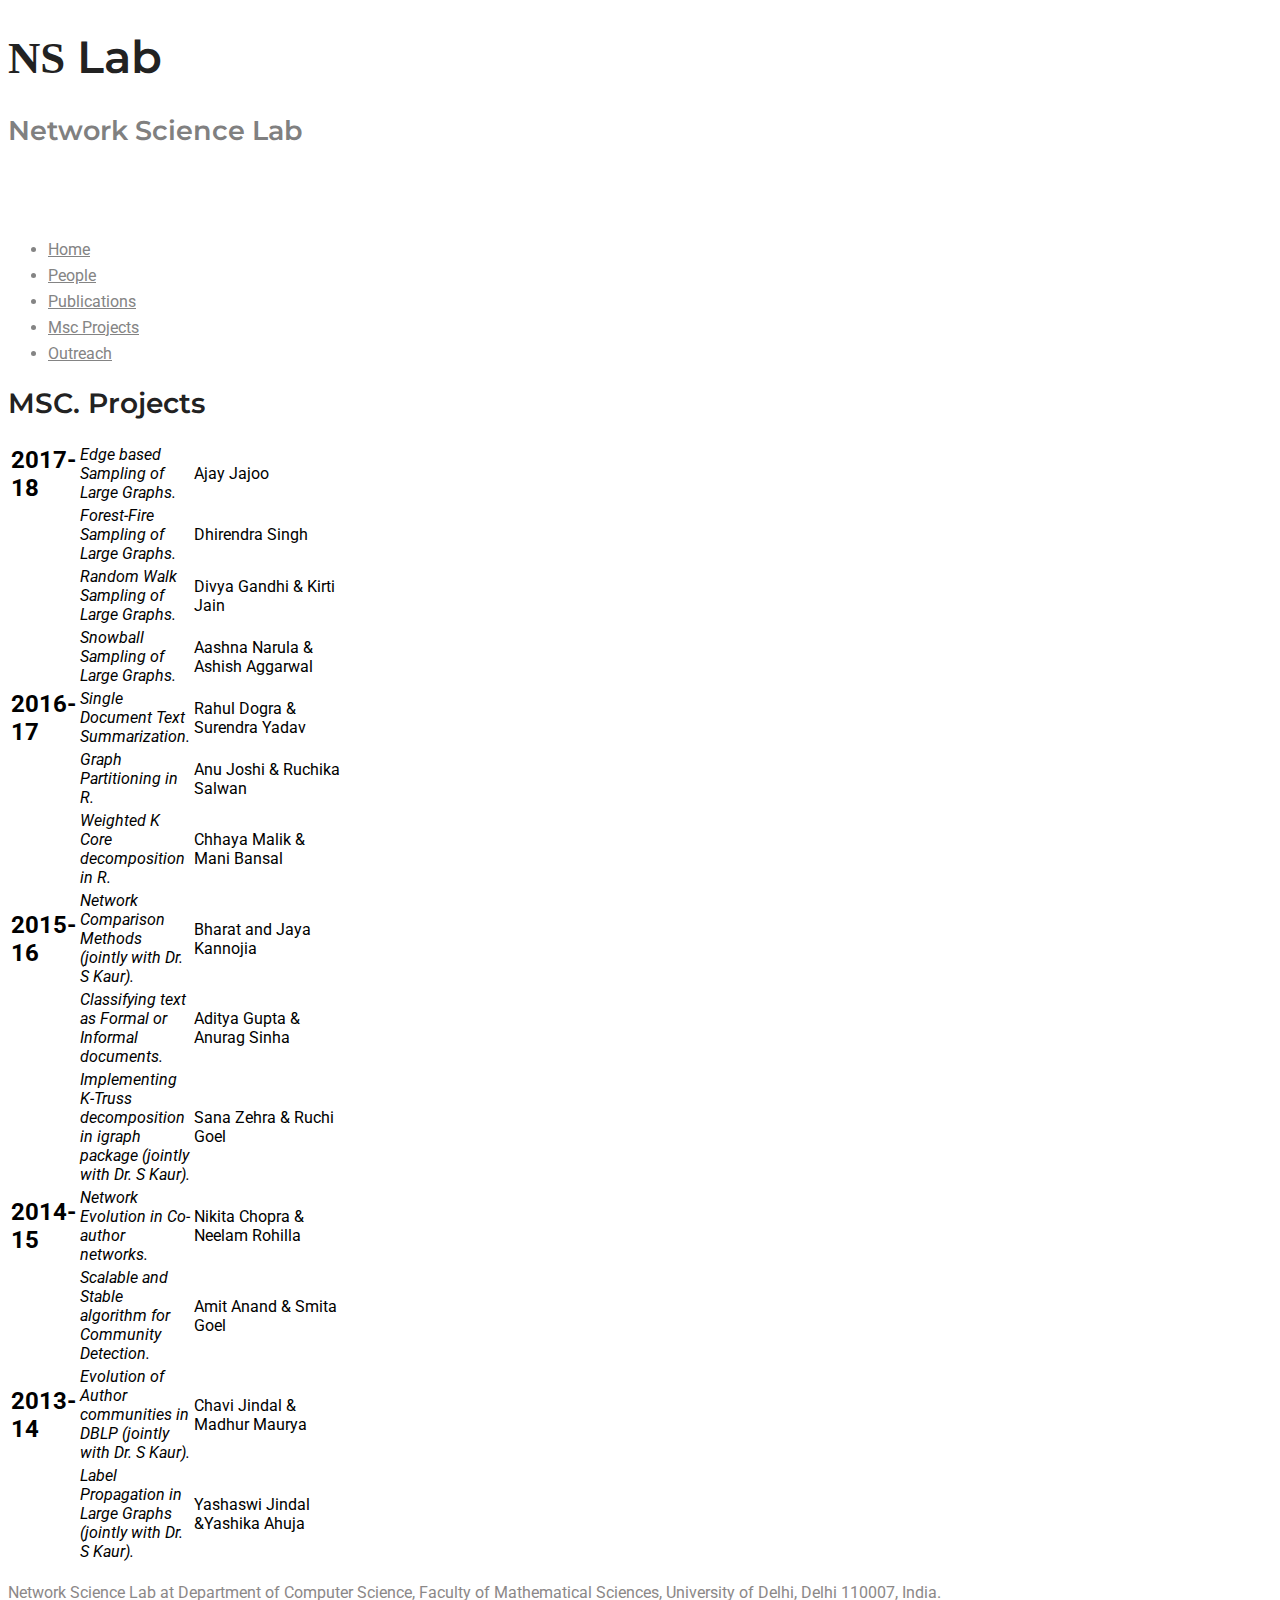
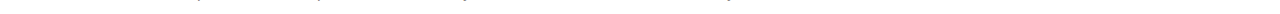
<file: mscprojects.html>
<!DOCTYPE html>
<html>
  <head>
    <meta charset="utf-8">
    <meta name="viewport" content="width=device-width">
    <meta name="description" content="Network Science Lab">
	  <meta name="keywords" content="Network Science Lab">
  	<meta name="author" content="Kirti Jain">
    <title>NSLab</title>
    <link rel="stylesheet" href="./css/style.css">
  </head>
  <body>
    <header>
      <div class="container">
        <div id="branding">
          <h1><span class="highlight" style="font-family: Cambria, Cochin, Georgia, Times, 'Times New Roman', serif;">NS</span> Lab</h1>
          <h4 style="margin-top: 0.5px; color: gray">Network Science Lab</h4>
        </div><br><br>
        <nav>
          <ul>
            <li><a href="index.html">Home</a></li>
            <li><a href="people.html">People</a></li>
            <li><a href="publications.html">Publications</a></li>
            <li class="current"><a href="mscprojects.html">Msc Projects</a></li>
            <li><a href="outreach.html">Outreach</a></li>
          </ul>
        </nav>
      </div>
    </header>


    <section id="main">
      <div class="container">
          <h1 style="font-size: 28px">MSC. Projects</h1>
          <div style="overflow-x:auto;">
            <table >
              <tr style="border-bottom: none">
                <td width="50"></td>
                <td width="100"></td>
                <td width="150"></td>
              </tr>
              <tr>
                <td><font size="5"><b>2017-18</b></font></td>
                <td><i>Edge based Sampling of Large Graphs.</i></td>
                <td>Ajay Jajoo</td>  
                
              </tr>
              <tr>
                <td></td>
                <td><i>Forest-Fire Sampling of Large Graphs.</i></td>
                <td>Dhirendra Singh</td>  
                
              </tr>
              <tr>
                <td></td>
                <td><i>Random Walk Sampling of Large Graphs.</i></td>
                <td>Divya Gandhi & Kirti Jain</td>  
                
              </tr>
              <tr>
                <td></td>
                <td><i>Snowball Sampling of Large Graphs.</i></td>
                <td>Aashna Narula & Ashish Aggarwal</td>  
                
              </tr>
              <tr>
                <td><font size="5"><b>2016-17</b></font></td>
                <td><i>Single Document Text Summarization.</i></td>
                <td>Rahul Dogra & Surendra Yadav</td>  
                
              </tr>
              <tr>
                <td></td>
                <td><i>Graph Partitioning in R.</i></td>
                <td>Anu Joshi & Ruchika Salwan</td>  
                
              </tr>
              <tr>
                <td></td>
                <td><i>Weighted K Core decomposition in R.</i></td>
                <td>Chhaya Malik & Mani Bansal</td>  
                
              </tr>
              <tr>
                <td><font size="5"><b>2015-16</b></font></td>
                <td><i>Network Comparison Methods (jointly with Dr. S Kaur).</i></td>
                <td>Bharat and Jaya Kannojia</td>  
                
              </tr>
              <tr>
                <td></td>
                <td><i>Classifying text as Formal or Informal documents.</i></td>
                <td>Aditya Gupta & Anurag Sinha</td>  
                
              </tr>
              <tr>
                <td></td>
                <td><i>Implementing K-Truss decomposition in igraph package (jointly with Dr. S Kaur).</i></td>
                <td>Sana Zehra & Ruchi Goel</td>  
                
              </tr>
              <tr>
                <td><font size="5"><b>2014-15</b></font></td>
                <td><i>Network Evolution in Co-author networks.</i></td>
                <td>Nikita Chopra & Neelam Rohilla</td>  
                
              </tr>
              <tr>
                <td></td>
                <td><i>Scalable and Stable algorithm for Community Detection.</i></td>
                <td>Amit Anand & Smita Goel</td>  
                
              </tr>
              <tr>
                <td><font size="5"><b>2013-14</b></font></td>
                <td><i>Evolution of Author communities in DBLP (jointly with Dr. S Kaur).</i></td>
                <td>Chavi Jindal & Madhur Maurya</td>  
                
              </tr>
              <tr style="border-bottom: none">
                <td></td>
                <td><i>Label Propagation in Large Graphs (jointly with Dr. S Kaur).</i></td>
                <td>Yashaswi Jindal &Yashika Ahuja</td>  
                
              </tr>
              
              
              </table>
            </div>
            
      </div>
    </section>

    <footer>
      <p style="color: rgb(140, 136, 136); ">Network Science Lab at Department of Computer Science, Faculty of Mathematical Sciences, University of Delhi, Delhi 110007, India.</p>
    </footer>
  </body>
</html>
</file>
<file: css/style.css>
/*=== MEDIA QUERY ===*/
@import url("https://fonts.googleapis.com/css?family=Montserrat:300,400,500,600,700|Roboto:300,400,500,700");
html {
  font-size: 16px;
}

body {
  font-family: "Roboto", sans-serif;
  -webkit-font-smoothing: antialiased;
}

h1, h2, h3, h4, h5, h6 {
  font-family: "Montserrat", sans-serif;
  color: #222222;
  font-weight: 600;
}

h1 {
  font-size: 2.8rem;
}

h2 {
  font-size: 2.5rem;
}

h3 {
  font-size: 2.25rem;
}

h4 {
  font-size: 1.6875rem;
}

h5 {
  font-size: 1.375rem;
}

h6 {
  font-size: 1.25rem;
}

p, a, li, blockquote, label {
  font-size: 1rem;
  line-height: 26px;
  color: #848484;
  margin-bottom: 0;
}

.form-control::-webkit-input-placeholder {
  color: #b3b3b3;
  font-size: 0.9375rem;
}

ul.social-links {
  margin-bottom: 0;
}

ul.social-links li:first-child a {
  padding-left: 0;
}

ul.social-links li a {
  padding: 0 15px;
  display: block;
}

ul.social-links li a i {
  font-size: 20px;
  color: #222222;
}

.shadow, .speakers.white .speaker-item:hover, .schedule.two .schedule-contents, .sponsors .block .image-block:hover, ul.pagination li a:hover, ul.pagination li a:focus, ul.pagination .active a, .news-hr .news-post-hr:hover, .testimonial .testimonial-item .comment:hover {
  box-shadow: 0px 0px 30px 0px rgba(11, 29, 66, 0.15);
}

.border-bottom {
  border-bottom: 1px solid #e5e5e5;
}

.overlay:before {
  content: '';
  background: url(../images/background/objects.png) no-repeat;
  position: absolute;
  top: 0;
  left: 0;
  right: 0;
  bottom: 0;
}

.overlay:after {
  content: '';
  background: -webkit-linear-gradient(-45deg, #1e5799 0%, #1d1546 0%, #1a0b25 100%, #207cca 100%);
  opacity: .25;
  position: absolute;
  top: 0;
  left: 0;
  right: 0;
  bottom: 0;
}

.overlay-lighter:before {
  content: '';
  background: -webkit-linear-gradient(-45deg, #1e5799 0%, #1d1546 0%, #1a0b25 100%, #207cca 100%);
  opacity: .20;
  position: absolute;
  top: 0;
  left: 0;
  right: 0;
  bottom: 0;
}

.text-overlay:after {
  content: 'CONFERENCE';
  font-family: "Montserrat", sans-serif;
  font-weight: 600;
  font-size: 215px;
  width: 100%;
  height: 300px;
  background-position: center center;
  position: absolute;
  top: 40%;
  left: 50%;
  opacity: .05;
  -webkit-transform: translateX(-50%);
          transform: translateX(-50%);
}

.overlay-primary:before {
  content: '';
  background: rgba(255, 102, 0, 0.93);
  position: absolute;
  top: 0;
  left: 0;
  right: 0;
  bottom: 0;
}

.overlay-dark:before {
  content: '';
  background: -webkit-linear-gradient(-45deg, #1e5799 0%, #1d1546 0%, #1a0b25 100%, #207cca 100%);
  opacity: .75;
  position: absolute;
  top: 0;
  left: 0;
  right: 0;
  bottom: 0;
}

.overlay-white:before {
  content: '';
  background: linear-gradient(0deg, rgba(245, 245, 248, 0.8) 0%, #f7f7f7 100%);
  position: absolute;
  top: 0;
  left: 0;
  right: 0;
  bottom: 0;
}

.overlay-white-slant:before {
  content: '';
  width: 100%;
  margin-left: -45%;
  background: white;
  position: absolute;
  top: 0;
  left: 0;
  right: 0;
  bottom: 0;
  -webkit-transform: skewX(-20deg);
          transform: skewX(-20deg);
}

span.alternate {
  color: #ff6600;
  font-style: italic;
  font-weight: 400;
}

a {
  transition: 0.2s ease;
}

a:focus, a:hover {
  color: #ff6600;
  text-decoration: none;
}

button:hover {
  cursor: pointer;
}

.bg-gray {
  background: #fafafa;
}

.bg-blue {
  background: #ff6600;
}

.bg-banner-one {
  background: url(../images/background/homepage-one-banner.jpg) no-repeat;
  background-size: cover;
  background-position: center center;
}

.bg-banner-two {
  background: url(../images/background/banner-bg-two.jpg) no-repeat;
  background-size: cover;
  background-position: right center;
}

.bg-about {
  background: url(../images/background/pattern-background.jpg) no-repeat;
  background-size: cover;
}

.bg-speaker {
  background: url(../images/background/spaeker-background.jpg) fixed no-repeat;
  background-size: cover;
  background-position: center center;
}

.bg-timer {
  background: url(../images/background/timer-bg.jpg) no-repeat;
  background-size: cover;
  background-position: center center;
}

.bg-schedule {
  background: url(../images/background/schedule-bg.png) no-repeat;
  background-size: cover;
}

.bg-service {
  background: url(../images/background/feature-background.jpg) no-repeat;
  background-size: cover;
}

.bg-registration {
  background: url(../images/background/registration-background.jpg) no-repeat;
  background-size: cover;
}

.bg-registration-two {
  background: url(../images/background/bg-registration-two.jpg) no-repeat;
  background-size: cover;
}

.bg-ticket {
  background: url(../images/background/cta-ticket-bg.jpg) fixed no-repeat;
  background-size: cover;
  background-position: center center;
}

.bg-sponsors {
  background: url(../images/background/sponsors-bg.jpg) fixed no-repeat;
  background-size: cover;
  background-position: center center;
}

.bg-subscribe {
  background: url(../images/background/newsletter-bg.jpg) fixed no-repeat;
  background-size: cover;
  background-position: center center;
}

.bg-title {
  background: url(../images/background/page-title-bg.jpg) no-repeat;
  background-size: cover;
  background-position: center center;
}

.section {
  padding: 90px 0;
}

.border-less {
  border-bottom: 1px solid #e5e5e5;
}

.section-title {
  margin-top: 25px;
  text-align: center;
  margin-bottom: 40px;
}

.section-title h3 {
  margin-bottom: 20px;
}

.section-title.white h3, .section-title.white p {
  color: #fff;
}

.mt-20 {
  margin-top: 20px;
}

.mt-30 {
  margin-top: 30px;
}

.mb-20 {
  margin-bottom: 20px;
}

.page-title {
  text-align: center;
}

.video {
  position: relative;
}

.video:before {
  border-radius: 3px;
}

.video img {
  width: 100%;
  border-radius: 8px;
}

.video .video-button {
  position: absolute;
  left: 0;
  top: 0;
  display: -webkit-box;
  display: -ms-flexbox;
  display: flex;
  -webkit-box-pack: center;
  -ms-flex-pack: center;
  justify-content: center;
  -webkit-box-align: center;
  -ms-flex-align: center;
  align-items: center;
  width: 100%;
  height: 100%;
}

.video .video-box a {
  width: 100%;
  height: 100%;
  display: -webkit-box;
  display: -ms-flexbox;
  display: flex;
  -webkit-box-pack: center;
  -ms-flex-pack: center;
  justify-content: center;
  -webkit-box-align: center;
  -ms-flex-align: center;
  align-items: center;
}

.video .video-box a i {
  height: 125px;
  width: 125px;
  font-size: 40px;
  background: #ff6600;
  border-radius: 100%;
  color: #fff;
  line-height: 125px;
  text-align: center;
}

.video .video-box a iframe {
  width: 100%;
  height: 100%;
}

.form-control.main {
  background: transparent;
  border: 1px solid #b3b3b3;
  border-radius: 0;
  font-size: 0.9375rem;
  padding: 15px 20px;
  margin-bottom: 20px;
  color: #b3b3b3;
}

.form-control.main:focus {
  border: 1px solid #ff6600;
}

.form-control.white {
  background: #fff;
  color: #222222;
}

select.form-control:not([size]):not([multiple]) {
  height: 100%;
}

.left {
  overflow: hidden;
}

.left img {
  margin-left: -40px;
}

@media (max-width: 767px) {
  .left img {
    margin-left: 0;
    margin-bottom: 30px;
  }
}

.right {
  overflow: hidden;
}

.right img {
  margin-left: 40px;
}

@media (max-width: 767px) {
  .right img {
    margin-left: 0;
  }
}

.hide-overflow {
  overflow: hidden;
}

.mfp-with-zoom .mfp-container,
.mfp-with-zoom.mfp-bg {
  opacity: 0;
  -webkit-backface-visibility: hidden;
  /* ideally, transition speed should match zoom duration */
  transition: all 0.3s ease-out;
}

.mfp-with-zoom.mfp-ready .mfp-container {
  opacity: 1;
}

.mfp-with-zoom.mfp-ready.mfp-bg {
  opacity: 0.8;
}

.mfp-with-zoom.mfp-removing .mfp-container,
.mfp-with-zoom.mfp-removing.mfp-bg {
  opacity: 0;
}

.border-top {
  border-top: 1px solid;
}

.btn {
  text-transform: uppercase;
  font-family: "Montserrat", sans-serif;
  transition: all .3s ease;
}

.btn-main {
  padding: 25px 45px;
  border-radius: 3px;
  background: #ff6600;
  color: #fff;
  outline: none;
}

.btn-main:hover {
  color: #fff;
}

.btn-main:focus {
  color: #fff;
  box-shadow: none;
}

.btn-main-md {
  padding: 15px 40px;
  border-radius: 0;
  background: #ff6600;
  color: #fff;
  outline: none;
  font-size: 0.9375rem;
}

.btn-main-md:hover {
  color: #fff;
  background: #e65c00;
}

.btn-main-md:focus {
  color: #fff;
  box-shadow: none;
}

.btn-transparent-md {
  padding: 15px 40px;
  background: transparent;
  outline: none;
  font-size: 0.9375rem;
  color: #222222;
  border: 1px solid #e5e5e5;
  border-radius: 0;
}

.btn-transparent-md:hover {
  background: #ff6600;
  border-color: #ff6600;
  color: #fff;
}

.btn-main-sm {
  padding: 15px 35px;
  border-radius: 3px;
  background: #ff6600;
  color: #fff;
  outline: none;
  font-size: 14px;
}

.btn-main-sm:hover {
  color: #fff;
}

.btn-main-sm:focus {
  color: #fff;
  box-shadow: none;
}

.btn-white-md {
  background: #fff;
  color: #222222;
  padding: 15px 40px;
  border-radius: 0;
}

.btn-white-md:hover {
  background: #ff6600;
  color: #fff;
}

.btn-rounded-icon {
  border-radius: 100px;
  color: #fff;
  border: 1px solid #fff;
  padding: 13px 50px;
}

.main-nav {
  background: rgb(255, 255, 255);
}

.main-nav .navbar-brand {
  padding: 35px 40px 35px 50px;
  border-right: 1px solid #e5e5e5;
}

@media (max-width: 1024px) {
  .main-nav .navbar-brand {
    padding: 20px 30px;
  }
}

@media (max-width: 767px) {
  .main-nav .navbar-brand {
    border-right: none;
  }
}

.main-nav .navbar-nav .nav-item {
  position: relative;
  font-family: "Roboto", sans-serif;
}

.main-nav .navbar-nav .nav-item .nav-link {
  position: relative;
  text-align: center;
  color: #222222;
  padding-left: 8px;
  padding-right: 20px;
  font-size: 1.06rem;
  font-family: "Montserrat", sans-serif;
}

@media (max-width: 1024px) {
  .main-nav .navbar-nav .nav-item .nav-link {
    font-size: 0.875rem;
  }
}

.main-nav .navbar-nav .nav-item .nav-link span {
  color: #222222;
  margin-left: 20px;
}

@media (max-width: 1024px) {
  .main-nav .navbar-nav .nav-item .nav-link span {
    margin-left: 10px;
  }
}

.main-nav .navbar-nav .nav-item.active .nav-link {
  color: #ff6600;
}

.main-nav .dropdown-slide {
  position: static;
}

.main-nav .dropdown-slide .open > a, .main-nav .dropdown-slide .open > a:focus, .main-nav .dropdown-slide .open > a:hover {
  background: transparent;
}

.main-nav .dropdown-slide.full-width .dropdown-menu {
  left: 0 !important;
  right: 0 !important;
}

.main-nav .dropdown-slide:hover .dropdown-menu {
  border-top: 3px solid #ff6600;
  display: none;
  opacity: 1;
  display: block;
  -webkit-transform: translate(0px, 0px);
          transform: translate(0px, 0px);
  opacity: 1;
  visibility: visible;
  color: #777;
  -webkit-transform: translateY(0px);
          transform: translateY(0px);
}

@media (max-width: 767px) {
  .main-nav .dropdown-slide:hover .dropdown-menu {
    -webkit-transform: none;
            transform: none;
    left: auto;
    position: relative;
    text-align: center;
  }
}

.main-nav .dropdown-slide .dropdown-menu {
  min-width: 220px;
  margin-top: 0;
  border-radius: 0;
  opacity: 1;
  visibility: visible;
  position: absolute;
  padding: 5px 15px;
  border: 1px solid #ebebeb;
  box-shadow: 0 2px 4px rgba(0, 0, 0, 0.05);
  transition: .3s all;
  position: absolute;
  display: block;
  visibility: hidden;
  opacity: 0;
  -webkit-transform: translateY(30px);
          transform: translateY(30px);
  transition: visibility 0.2s, opacity 0.2s, -webkit-transform 500ms cubic-bezier(0.43, 0.26, 0.11, 0.99);
  transition: visibility 0.2s, opacity 0.2s, transform 500ms cubic-bezier(0.43, 0.26, 0.11, 0.99);
  transition: visibility 0.2s, opacity 0.2s, transform 500ms cubic-bezier(0.43, 0.26, 0.11, 0.99), -webkit-transform 500ms cubic-bezier(0.43, 0.26, 0.11, 0.99);
}

.main-nav .dropdown-slide .dropdown-menu .dropdown-item {
  font-size: 15px;
  padding: 10px 0;
  transition: .3s ease;
}

.main-nav .dropdown-slide .dropdown-menu .dropdown-item:not(:last-child) {
  border-bottom: 1px solid #e5e5e5;
}

.main-nav .dropdown-slide .dropdown-menu .dropdown-item:hover {
  background: #fff;
  color: #ff6600;
}

@media (max-width: 480px) {
  .main-nav .dropdown-slide .dropdown-menu {
    -webkit-transform: none;
            transform: none;
  }
}

.main-nav .ticket {
  background: #ff6600;
  display: block;
  padding: 34px 32px;
}

@media (max-width: 1024px) {
  .main-nav .ticket {
    padding: 23px 14px;
  }
}

.main-nav .ticket img {
  margin-right: 25px;
}

@media (max-width: 1024px) {
  .main-nav .ticket img {
    display: none;
  }
}

.main-nav .ticket span {
  color: #fff;
  font-size: 1.125rem;
  text-transform: uppercase;
  font-family: "Montserrat", sans-serif;
  border-left: 1px solid #ffa366;
  padding-left: 24px;
}

@media (max-width: 1024px) {
  .main-nav .ticket span {
    padding-left: 0;
    font-size: 1rem;
    border-left: none;
  }
}

.navbar-toggler:focus, .navbar-toggler:hover {
  outline: none;
}

.page-title {
  position: relative;
  padding: 165px 0 65px;
}

.page-title h3, .page-title li, .page-title a {
  color: #fff;
}

.page-title .title h3 {
  font-weight: 500;
  text-transform: uppercase;
}

.page-title .breadcrumb {
  background: transparent;
}

.page-title .breadcrumb .breadcrumb-item {
  float: none;
  display: inline-block;
  text-transform: uppercase;
}

.page-title .breadcrumb .breadcrumb-item.active {
  color: #fff;
}

.page-title .breadcrumb .breadcrumb-item + .breadcrumb-item::before {
  content: "\f105";
  font-family: FontAwesome;
  color: #fff;
}

.footer-main {
  background: #272735;
  padding: 30px 0;
}

@media (max-width: 767px) {
  .footer-main {
    padding: 40px 0;
  }
}

.footer-main .block img {
  margin-bottom: 30px;
}

.footer-main .block ul.social-links-footer {
  margin-bottom: 0;
}

.footer-main .block ul.social-links-footer .list-inline-item:not(:last-child) {
  margin-right: 20px;
}

.footer-main .block ul.social-links-footer li a {
  display: block;
  height: 40px;
  width: 50px;
  text-align: center;
  background: #fff;
}

.footer-main .block ul.social-links-footer li a i {
  line-height: 50px;
}

.footer-main .block ul.social-links-footer li a:hover {
  background: #ff6600;
}

.footer-main .block ul.social-links-footer li a:hover i {
  color: #fff;
}

.subfooter {
  background: #2a2a37;
  padding: 10px 0;
}

.subfooter .copyright-text p {
  font-family: "Montserrat", sans-serif;
}

.subfooter .copyright-text p a {
  color: #ff6600;
}

@media (max-width: 480px) {
  .subfooter .copyright-text {
    text-align: center;
  }
}

.subfooter .to-top {
  display: block;
  height: 30px;
  width: 45px;
  text-align: center;
  background: #ff6600;
  float: right;
}

.subfooter .to-top i {
  font-size: 1rem;
  color: #fff;
  line-height: 40px;
}

@media (max-width: 480px) {
  .subfooter .to-top {
    float: none;
    margin: auto;
    margin-top: 10px;
  }
}

.cta-ticket {
  position: relative;
}

.cta-ticket .content-block {
  padding: 100px 0;
}

.cta-ticket .content-block h2 {
  color: #fff;
  text-transform: uppercase;
  font-weight: 400;
  margin-bottom: 15px;
}

.cta-ticket .content-block p {
  color: #e6e6e6;
  margin-bottom: 45px;
}

.cta-ticket .image-block {
  position: absolute;
  right: 5%;
  bottom: 0;
}

@media (max-width: 767px) {
  .cta-ticket .image-block {
    display: none;
  }
}

.cta-subscribe {
  position: relative;
}

.cta-subscribe .content {
  padding: 70px 0;
}

.cta-subscribe .content h3, .cta-subscribe .content p {
  color: #fff;
}

.cta-subscribe .content h3 {
  font-weight: 500;
}

.cta-subscribe .content p {
  font-size: 0.9375rem;
}

.cta-subscribe .subscribe-button button {
  cursor: pointer;
}

@media (max-width: 767px) {
  .cta-subscribe .subscribe-button {
    margin-bottom: 30px;
  }
}

.banner {
  padding: 250px 0 150px;
  position: relative;
}

@media (max-width: 1024px) {
  .banner {
    padding: 100px 0;
  }
}

.banner .block {
  position: relative;
  z-index: 10;
}

.banner .block .timer .syotimer-cell {
  margin-right: 25px;
  margin-bottom: 33px;
  display: inline-block;
}

@media (max-width: 480px) {
  .banner .block .timer .syotimer-cell {
    margin-right: 10px;
    margin-bottom: 20px;
  }
}

.banner .block .timer .syotimer-cell .syotimer-cell__value {
  min-width: 80px;
  font-family: "Montserrat", sans-serif;
  font-size: 35px;
  line-height: 77px;
  text-align: center;
  position: relative;
  font-weight: bold;
  color: #fff;
  border: 2px solid #7c7491;
  margin-bottom: 8px;
  border-radius: 100%;
  box-shadow: 3.5px 6.062px 0px 0px rgba(0, 0, 0, 0.1);
}

@media (max-width: 480px) {
  .banner .block .timer .syotimer-cell .syotimer-cell__value {
    font-size: 30px;
  }
}

.banner .block .timer .syotimer-cell .syotimer-cell__unit {
  text-align: center;
  font-size: 1rem;
  text-transform: lowercase;
  font-weight: normal;
  color: #fff;
  font-family: "Montserrat", sans-serif;
}

.banner .block h1 {
  text-transform: uppercase;
  font-size: 5.5rem;
  color: #ff6600;
  font-weight: 500;
  margin-bottom: 5px;
  text-shadow: 3.5px 6.062px 0px rgba(0, 0, 0, 0.1);
}

@media (max-width: 767px) {
  .banner .block h1 {
    font-size: 4rem;
  }
}

.banner .block h2 {
  text-transform: uppercase;
  font-size: 4.625rem;
  color: #fff;
  font-weight: 400;
  text-shadow: 3.5px 6.062px 0px rgba(0, 0, 0, 0.1);
  font-style: italic;
}

@media (max-width: 767px) {
  .banner .block h2 {
    font-size: 3.2rem;
  }
}

.banner .block h6 {
  color: #fff;
  font-weight: 400;
  margin-bottom: 50px;
}

.banner-two {
  padding: 250px 0 150px;
  position: relative;
  overflow: hidden;
}

.banner-two .block h1 {
  color: #ff6600;
  font-size: 88px;
}

.banner-two .block h2 {
  font-weight: 400;
  text-transform: uppercase;
  font-size: 74px;
  margin-bottom: 10px;
}

.banner-two .block h3 {
  font-size: 74px;
}

.banner-two .block h6 {
  margin-top: 48px;
  font-weight: 400;
  margin-bottom: 60px;
}

.about .image-block {
  padding: 30px;
}

.about .image-block img {
  border-radius: 100%;
  box-shadow: 0px 0px 59px 0px rgba(11, 29, 66, 0.15);
}

@media (max-width: 767px) {
  .about .image-block {
    margin-bottom: 30px;
    text-align: center;
  }
}

.about .image-block.two {
  padding: 0;
  margin-top: 30px;
}

.about .image-block.two img {
  border-radius: 0;
  -webkit-transform: translate(30px, -30px);
          transform: translate(30px, -30px);
}

.about .content-block {
  margin-left: 15px;
}

@media (max-width: 767px) {
  .about .content-block {
    text-align: center;
  }
}

.about .content-block h2 {
  margin-bottom: 35px;
}

.about .content-block h2:after {
  content: "";
  width: 60px;
  height: 3px;
  background: #ff6600;
  display: block;
  margin-top: 10px;
}

@media (max-width: 767px) {
  .about .content-block h2:after {
    margin: auto;
  }
}

.about .content-block .description-one {
  margin-bottom: 20px;
}

.about .content-block .description-one p {
  color: #222222;
  font-size: 1.0625rem;
}

.about .content-block .description-two {
  margin-bottom: 30px;
}

.about .content-block .description-two p {
  font-size: 0.9375em;
}

.about .content-block .list-inline-item:not(:last-child) {
  margin-right: 20px;
}

@media (max-width: 991px) {
  .about .content-block .list-inline-item:not(:last-child) {
    margin-bottom: 10px;
  }
}

.speakers {
  position: relative;
}

.speakers.white .speaker-item {
  background: #fff;
  border: 1px solid #e5e5e5;
}

.speakers .speaker-item {
  background: #eae9ec;
  padding: 7px;
  margin-bottom: 30px;
}

.speakers .speaker-item .image {
  margin-bottom: 16px;
  position: relative;
  overflow: hidden;
}

@media (max-width: 480px) {
  .speakers .speaker-item .image img {
    width: 100% !important;
  }
}

.speakers .speaker-item .image .primary-overlay {
  position: absolute;
  top: 100%;
  left: 0;
  width: 100%;
  height: 100%;
  background: #ff6600;
  opacity: .85;
  transition: .3s ease;
}

.speakers .speaker-item .image .socials {
  position: absolute;
  top: 100%;
  display: -webkit-box;
  display: -ms-flexbox;
  display: flex;
  -webkit-box-pack: center;
      -ms-flex-pack: center;
          justify-content: center;
  -webkit-box-align: center;
      -ms-flex-align: center;
          align-items: center;
  width: 100%;
  height: 100%;
  transition: .4s ease;
}

.speakers .speaker-item .image .socials ul {
  width: 50%;
}

@media (max-width: 1024px) {
  .speakers .speaker-item .image .socials ul {
    width: 61%;
  }
}

@media (max-width: 480px) {
  .speakers .speaker-item .image .socials ul {
    width: 31%;
  }
}

.speakers .speaker-item .image .socials ul li.list-inline-item:not(:last-child) {
  margin-right: 7px;
  margin-bottom: 10px;
}

.speakers .speaker-item .image .socials ul li a {
  display: block;
  height: 50px;
  width: 50px;
  text-align: center;
  border: 1px solid #fff;
}

.speakers .speaker-item .image .socials ul li a i {
  font-size: .9375rem;
  color: #fff;
  line-height: 50px;
}

.speakers .speaker-item .image .socials ul li a:hover {
  background: #fff;
}

.speakers .speaker-item .image .socials ul li a:hover i {
  color: #222222;
}

.speakers .speaker-item .image:hover .primary-overlay {
  top: 0;
}

.speakers .speaker-item .image:hover .socials {
  top: 0;
}

.speakers .speaker-item .content h5 a {
  font-size: 22px;
  color: #222222;
  font-weight: 400;
  margin-bottom: 0;
}

.speakers .speaker-item .content h5 a:hover {
  color: #ff6600;
}

.speakers .speaker-item .content p {
  font-size: 0.875rem;
  margin-bottom: 5px;
}

.schedule .schedule-tab {
  display: -webkit-box;
  display: -ms-flexbox;
  display: flex;
  -webkit-box-pack: center;
      -ms-flex-pack: center;
          justify-content: center;
  margin-top: 14px;
}

.schedule .schedule-tab ul li.nav-item {
  margin-right: 10px;
}

@media (max-width: 767px) {
  .schedule .schedule-tab ul li.nav-item {
    width: 100%;
    margin-bottom: 10px;
  }
}

.schedule .schedule-tab ul li.nav-item a {
  font-family: "Montserrat", sans-serif;
  text-transform: uppercase;
  font-size: 1.5rem;
  color: #ff6600;
  font-weight: 500;
  display: block;
  border-radius: 0;
  border: 1px solid #e5e5e5;
  padding: 20px 30px;
}

.schedule .schedule-tab ul li.nav-item a span {
  margin-top: 2px;
  font-family: "Roboto", sans-serif;
  display: block;
  font-size: 1rem;
  color: #848484;
  font-weight: 400;
}

.schedule .schedule-tab ul li.nav-item a.active {
  background: #ff6600;
  color: #fff;
  position: relative;
}

.schedule .schedule-tab ul li.nav-item a.active span {
  color: #fff;
}

.schedule .schedule-tab ul li.nav-item a.active:after {
  content: '';
  position: absolute;
  left: 0;
  bottom: -20px;
  width: 0;
  height: 0;
  border-style: solid;
  border-width: 0 20px 20px 0;
  border-color: transparent #ff6600 transparent transparent;
}

@media (max-width: 767px) {
  .schedule .schedule-tab ul li.nav-item a.active:after {
    content: none;
  }
}

.schedule .schedule-contents {
  margin-top: 30px;
  margin-bottom: 30px;
  padding: 30px;
}

.schedule .schedule-contents .schedule-item ul {
  margin-bottom: 0;
}

.schedule .schedule-contents .schedule-item ul li {
  list-style: none;
}

.schedule .schedule-contents .schedule-item ul li div {
  display: inline-block;
}

.schedule .schedule-contents .schedule-item ul li .time {
  width: 15%;
}

@media (max-width: 767px) {
  .schedule .schedule-contents .schedule-item ul li .time {
    width: 17%;
  }
}

@media (max-width: 480px) {
  .schedule .schedule-contents .schedule-item ul li .time {
    width: 18%;
  }
}

.schedule .schedule-contents .schedule-item ul li .speaker {
  width: 37%;
  font-style: oblique;
}

@media (max-width: 991px) {
  .schedule .schedule-contents .schedule-item ul li .speaker {
    width: 35%;
  }
}

@media (max-width: 767px) {
  .schedule .schedule-contents .schedule-item ul li .speaker {
    width: 37%;
  }
}

@media (max-width: 480px) {
  .schedule .schedule-contents .schedule-item ul li .speaker {
    width: 39%;
  }
}

@media (max-width: 480px) {
  .schedule .schedule-contents .schedule-item ul li .speaker img {
    display: none;
  }
}

.schedule .schedule-contents .schedule-item ul li .subject {
  width: 43%;
  font-size: 15px;
  font-weight: bold;
}

@media (max-width: 991px) {
  .schedule .schedule-contents .schedule-item ul li .subject {
    width: 58%;
  }
}

.schedule .schedule-contents .schedule-item ul li .title {
  width: 100%;
  
}

@media (max-width: 991px) {
  .schedule .schedule-contents .schedule-item ul li .title {
    width: 100%;
  }
}

.schedule .schedule-contents .schedule-item ul li .teach {
  width: 70%;
  font-size: 15px;
  font-weight: bold;
}

@media (max-width: 991px) {
  .schedule .schedule-contents .schedule-item ul li .teach {
    width: 70%;
  }
}
.schedule .schedule-contents .schedule-item ul li .venue {
  font-weight: bold;
}
@media (max-width: 767px) {
  .schedule .schedule-contents .schedule-item ul li .venue {
    display: none;
  }
}

.schedule .schedule-contents .schedule-item li.headings {
  padding: 22px 40px;
  background: #ff6600;
}

.schedule .schedule-contents .schedule-item li.headings div {
  color: #fff;
  text-transform: uppercase;
  font-family: "Montserrat", sans-serif;
}

.schedule .schedule-contents .schedule-item li.schedule-details {
  border-bottom: 1px solid;
  border-left: 1px solid;
  border-right: 1px solid;
  border-color: #e5e5e5;
}

.schedule .schedule-contents .schedule-item li.schedule-details .block {
  padding: 10px 40px;
  background: #fff;
  width: 100%;
  transition: .2s ease-in;
}

.schedule .schedule-contents .schedule-item li.schedule-details .block div {
  color: #222222;
  font-family: "Montserrat", sans-serif;
}

.schedule .schedule-contents .schedule-item li.schedule-details .block div i {
  font-size: 1.1875em;
  color: #c7c8c9;
}

.schedule .schedule-contents .schedule-item li.schedule-details .block div img {
  border-radius: 100%;
}

.schedule .schedule-contents .schedule-item li.schedule-details .block div span.time {
  margin-left: 5px;
}

.schedule .schedule-contents .schedule-item li.schedule-details .block div span.name {
  margin-left: 20px;
  transition: .2s ease-in;
}

@media (max-width: 480px) {
  .schedule .schedule-contents .schedule-item li.schedule-details .block div span.name {
    margin-left: 0;
  }
}

.schedule .schedule-contents .schedule-item li.schedule-details .block:hover {
  box-shadow: 0px 0px 30px 0px rgba(11, 29, 66, 0.15);
  -webkit-transform: scale(1.01);
          transform: scale(1.01);
}

.schedule .schedule-contents .schedule-item li.schedule-details .block:hover span.name {
  color: #ff6600;
}

.schedule .download-button {
  padding-top: 40px;
  margin-bottom: 30px;
}

.schedule.two .schedule-tab {
  display: -webkit-box;
  display: -ms-flexbox;
  display: flex;
  -webkit-box-pack: center;
      -ms-flex-pack: center;
          justify-content: center;
  margin-top: 30px;
}

.schedule.two .schedule-tab ul li.nav-item {
  margin-right: 0;
  margin-bottom: 10px;
  
}

@media (max-width: 991px) {
  .schedule.two .schedule-tab ul li.nav-item {
    margin-right: 10px;
  }
}

@media (max-width: 767px) {
  .schedule.two .schedule-tab ul li.nav-item {
    width: 100%;
    margin-bottom: 10px;
  }
}

.schedule.two .schedule-tab ul li.nav-item a {
  font-family: "Montserrat", sans-serif;
  text-transform: uppercase;
  font-size: 20px;
  color: #222222;
  font-weight: 500;
  display: block;
  border-radius: 0;
  border: 1px solid #e5e5e5;
  padding: 20px 30px;
}

.schedule.two .schedule-tab ul li.nav-item a span {
  margin-top: 2px;
  font-family: "Roboto", sans-serif;
  display: block;
  font-size: 14px;
  color: #848484;
  font-weight: 400;
}

.schedule.two .schedule-tab ul li.nav-item a.active {
  background: #ff6600;
  color: #fff;
  position: relative;
}

.schedule.two .schedule-tab ul li.nav-item a.active span {
  color: #fff;
}

.schedule.two .schedule-tab ul li.nav-item a.active:after {
  content: '';
  position: absolute;
  left: 100%;
  right: 0;
  bottom: 0;
  top: 50%;
  -webkit-transform: translate(0, -50%);
          transform: translate(0, -50%);
  width: 0;
  height: 0;
  border-style: solid;
  border-width: 10px 0 10px 10px;
  border-color: transparent transparent transparent #ff6600;
}

@media (max-width: 991px) {
  .schedule.two .schedule-tab ul li.nav-item a.active:after {
    content: none;
  }
}

.schedule.two .schedule-contents {
  margin-top: 30px;
  margin-bottom: 30px;
  padding: 0;
}

.schedule.two .schedule-contents .schedule-item ul {
  margin-bottom: 0;
}

.schedule.two .schedule-contents .schedule-item ul li {
  list-style: none;
}

.schedule.two .schedule-contents .schedule-item ul li div {
  display: inline-block;
}

.schedule.two .schedule-contents .schedule-item ul li .time {
  width: 20%;
}

@media (max-width: 767px) {
  .schedule.two .schedule-contents .schedule-item ul li .time {
    width: 37%;
  }
}

@media (max-width: 480px) {
  .schedule.two .schedule-contents .schedule-item ul li .time {
    width: 48%;
  }
}

.schedule.two .schedule-contents .schedule-item ul li .speaker {
  width: 30%;
}

@media (max-width: 991px) {
  .schedule.two .schedule-contents .schedule-item ul li .speaker {
    width: 50%;
  }
}

@media (max-width: 767px) {
  .schedule.two .schedule-contents .schedule-item ul li .speaker {
    width: 60%;
  }
}

@media (max-width: 480px) {
  .schedule.two .schedule-contents .schedule-item ul li .speaker {
    width: 50%;
  }
}

.schedule.two .schedule-contents .schedule-item ul li .subject {
  width: 30%;
}

@media (max-width: 991px) {
  .schedule.two .schedule-contents .schedule-item ul li .subject {
    display: none;
  }
}

.schedule.two .schedule-contents .schedule-item ul li .venue {
  width: 18.6%;
  
}

@media (max-width: 767px) {
  .schedule.two .schedule-contents .schedule-item ul li .venue {
    display: none;
  }
}

.schedule.two .schedule-contents .schedule-item li.headings {
  padding: 25px 0;
  background: #ff6600;
}

.schedule.two .schedule-contents .schedule-item li.headings div {
  color: #fff;
  text-transform: uppercase;
  font-family: "Montserrat", sans-serif;
}

.schedule.two .schedule-contents .schedule-item li.schedule-details:not(:last-child) {
  border-bottom: 1px solid #e5e5e5;
}

.schedule.two .schedule-contents .schedule-item li.schedule-details .block {
  text-align: center;
  padding: 0;
  background: #fff;
  width: 100%;
  transition: .2s ease-in;
}

.schedule.two .schedule-contents .schedule-item li.schedule-details .block div {
  padding-top: 25px;
  padding-bottom: 25px;
  color: #222222;
  font-family: "Montserrat", sans-serif;
}

.schedule.two .schedule-contents .schedule-item li.schedule-details .block div i {
  font-size: 1.1875em;
  color: #c7c8c9;
}

.schedule.two .schedule-contents .schedule-item li.schedule-details .block div img {
  border-radius: 100%;
}

.schedule.two .schedule-contents .schedule-item li.schedule-details .block div span.time {
  margin-left: 0px;
}

.schedule.two .schedule-contents .schedule-item li.schedule-details .block div span.name {
  margin-left: 0px;
  transition: .2s ease-in;
}

@media (max-width: 480px) {
  .schedule.two .schedule-contents .schedule-item li.schedule-details .block div span.name {
    margin-left: 0;
  }
}

.schedule.two .schedule-contents .schedule-item li.schedule-details .block div:not(:last-child) {
  border-right: 1px solid #e5e5e5;
}

.schedule.two .schedule-contents .schedule-item li.schedule-details .block:not(:last-child) {
  border-bottom: 1px solid #e5e5e5;
}

.schedule.two .schedule-contents .schedule-item li.schedule-details .block:hover {
  box-shadow: none;
  -webkit-transform: scale(1);
          transform: scale(1);
}

.schedule.two .schedule-contents .schedule-item li.schedule-details .block:hover span.name {
  color: #ff6600;
}

.ticket-feature {
  overflow: hidden;
}

.ticket-feature .block {
  position: relative;
  padding-top: 150px;
  padding-bottom: 110px;
}

.ticket-feature .block .section-title, .ticket-feature .block a {
  position: relative;
}

.ticket-feature .block .section-title h3 {
  font-weight: 500;
}

.ticket-feature .block .timer {
  position: relative;
  margin-top: 60px;
  margin-bottom: 35px;
}

.ticket-feature .block .timer .syotimer-cell {
  margin-right: 25px;
  margin-bottom: 33px;
  display: inline-block;
}

@media (max-width: 480px) {
  .ticket-feature .block .timer .syotimer-cell {
    margin-right: 10px;
    margin-bottom: 20px;
  }
}

.ticket-feature .block .timer .syotimer-cell .syotimer-cell__value {
  min-width: 80px;
  font-family: "Montserrat", sans-serif;
  font-size: 35px;
  height: 100px;
  width: 100px;
  line-height: 100px;
  text-align: center;
  position: relative;
  font-weight: bold;
  color: #fff;
  border: 2px solid rgba(255, 255, 255, 0.35);
  background-clip: content-box;
  background: rgba(255, 255, 255, 0.26);
  margin-bottom: 8px;
  border-radius: 100%;
}

@media (max-width: 480px) {
  .ticket-feature .block .timer .syotimer-cell .syotimer-cell__value {
    font-size: 30px;
  }
}

.ticket-feature .block .timer .syotimer-cell .syotimer-cell__unit {
  text-align: center;
  font-size: 1rem;
  text-transform: lowercase;
  font-weight: normal;
  color: #fff;
  font-family: "Montserrat", sans-serif;
}

.ticket-feature .block-2 {
  position: relative;
  padding: 150px 10%;
  height: 100%;
  background: #ff6600;
}

.ticket-feature .block-2 [class*=col-]:first-child {
  border-right: 1px solid #fc9552;
  border-bottom: 1px solid #fc9552;
}

.ticket-feature .block-2 [class*=col-]:nth-child(2) {
  border-bottom: 1px solid #fc9552;
}

.ticket-feature .block-2 [class*=col-]:nth-child(3) {
  border-right: 1px solid #fc9552;
}

.ticket-feature .block-2 .service-item {
  padding: 30px;
  text-align: center;
}

.ticket-feature .block-2 .service-item i, .ticket-feature .block-2 .service-item h5 {
  color: #fff;
}

.ticket-feature .block-2 .service-item i {
  font-size: 3.25rem;
  margin-bottom: 20px;
}

.ticket-feature .block-2 .service-item h5 {
  font-family: "Roboto", sans-serif;
  font-weight: 400;
  text-transform: uppercase;
}

.ticket-feature .block-2:after {
  content: '';
  position: absolute;
  right: 100%;
  bottom: 0;
  top: 0;
  width: 0;
  height: 0;
  border-style: solid;
  border-width: 0 0 1000px 300px;
  border-color: transparent transparent #ff6600 transparent;
}

@media (max-width: 767px) {
  .ticket-feature .block-2:after {
    content: none;
  }
}

.registration {
  overflow: hidden;
}

.registration .service-block {
  position: relative;
  padding: 120px 10%;
}

.registration .service-block [class*=col-]:first-child {
  border-right: 1px solid #f69351;
  border-bottom: 1px solid #f69351;
}

.registration .service-block [class*=col-]:nth-child(2) {
  border-bottom: 1px solid #f69351;
}

.registration .service-block [class*=col-]:nth-child(3) {
  border-right: 1px solid #f69351;
}

.registration .service-block .service-item {
  padding: 30px;
  text-align: center;
}

.registration .service-block .service-item i, .registration .service-block .service-item h5 {
  color: #fff;
}

.registration .service-block .service-item i {
  font-size: 3.25rem;
  margin-bottom: 20px;
}

.registration .service-block .service-item h5 {
  font-family: "Roboto", sans-serif;
  font-weight: 400;
  text-transform: uppercase;
}

.registration .registration-block {
  position: relative;
  height: 100%;
  padding: 120px 10%;
}

.registration .registration-block .block {
  position: relative;
  z-index: 9;
}

.registration .registration-block .block .title {
  margin-bottom: 35px;
}

.registration .registration-block .block .title h3 {
  color: #fff;
  font-weight: 500;
  margin-bottom: 10px;
}

.registration .registration-block .block .title p {
  color: #b3b3b3;
  line-height: 1;
}

.pricing .pricing-item {
  border: 1px solid #e5e5e5;
}

@media (max-width: 991px) {
  .pricing .pricing-item {
    margin-bottom: 30px;
  }
}

.pricing .pricing-item .pricing-heading {
  padding: 20px 40px 30px 40px;
  background: #fafafa;
  border-bottom: 1px solid #e5e5e5;
}

.pricing .pricing-item .pricing-heading .title h6 {
  text-transform: uppercase;
  font-weight: 400;
  line-height: 50px;
  border-bottom: 1px solid #e5e5e5;
}

.pricing .pricing-item .pricing-heading .price {
  margin-top: 28px;
}

.pricing .pricing-item .pricing-heading .price h2 {
  font-size: 3.625rem;
  font-weight: 400;
  margin-bottom: 0px;
}

.pricing .pricing-item .pricing-heading .price h2 span {
  font-size: 1.5625rem;
}

.pricing .pricing-item .pricing-body {
  padding: 45px 40px;
}

.pricing .pricing-item .pricing-body ul.feature-list li {
  list-style: none;
}

.pricing .pricing-item .pricing-body ul.feature-list li p span {
  margin-right: 15px;
}

.pricing .pricing-item .pricing-body ul.feature-list li p span.available {
  color: #ff6600;
}

.pricing .pricing-item .pricing-body ul.feature-list li p span.unavailable {
  color: #d2d2d2;
}

.pricing .pricing-item .pricing-body ul.feature-list li:not(:last-child) {
  margin-bottom: 15px;
}

.pricing .pricing-item .pricing-footer {
  padding-bottom: 40px;
}

.pricing .pricing-item.featured {
  border: none;
  box-shadow: 0px 0px 30px 0px rgba(11, 29, 66, 0.15);
}

.pricing .pricing-item.featured .pricing-heading {
  background: #ff6600;
  border-bottom: 1px solid #ff6600;
}

.pricing .pricing-item.featured .pricing-heading .title h6 {
  color: #fff;
  border-bottom: 1px solid #f69351;
}

.pricing .pricing-item.featured .pricing-heading .price {
  margin-top: 28px;
}

.pricing .pricing-item.featured .pricing-heading .price h2 {
  color: #fff;
  font-size: 3.625rem;
  margin-bottom: 0px;
}

.pricing .pricing-item.featured .pricing-heading .price h2 span {
  font-size: 1.5625rem;
}

.pricing .pricing-item.featured .pricing-heading .price p {
  color: #fff;
}

.pricing.two .pricing-item {
  border: 1px solid #e5e5e5;
  overflow: hidden;
}

@media (max-width: 991px) {
  .pricing.two .pricing-item {
    margin-bottom: 30px;
  }
}

.pricing.two .pricing-item .pricing-heading {
  position: relative;
  margin-bottom: 10px;
}

.pricing.two .pricing-item .pricing-heading .title h6 {
  position: relative;
}

.pricing.two .pricing-item .pricing-heading .price {
  position: relative;
}

.pricing.two .pricing-item .pricing-heading:before {
  content: '';
  position: absolute;
  bottom: -25%;
  left: 0;
  width: 0;
  height: 0;
  border-style: solid;
  border-width: 64px 500px 0 0;
  border-color: #fafafa transparent transparent transparent;
}

.pricing.two .pricing-item .pricing-body {
  padding: 70px 40px 45px;
}

.pricing.two .pricing-item .pricing-body ul.feature-list li p span.available {
  color: #ff6600;
}

.pricing.two .pricing-item.featured .pricing-heading:before {
  border-color: #ff6600 transparent transparent transparent;
}

.sponsors {
  position: relative;
}

.sponsors .sponsor-title {
  margin-top: 10px;
  margin-bottom: 30px;
}

.sponsors .sponsor-title h5 {
  color: #ff6600;
}

.sponsors .block {
  margin-bottom: 40px;
}

.sponsors .block .list-inline-item:not(:last-child) {
  margin-right: 15px;
}

.sponsors .block .image-block {
  padding: 45px 0;
  background: #fff;
  width: 244px;
  cursor: pointer;
  transition: all .3s ease;
  border: 1px solid transparent;
  margin-bottom: 10px;
}

.sponsors .block .image-block img {
  height: 55px;
}

.sponsors .block .image-block:hover {
  border: 1px solid #ff6600;
}

.sponsors .sponsor-btn {
  margin-top: 10px;
  margin-bottom: 30px;
}

.map {
  position: relative;
}

.map #map {
  height: 480px;
  color: white;
}

.map .address-block {
  position: absolute;
  padding: 45px 50px 50px 50px;
  top: 80px;
  left: 10%;
  background: #ff6600;
}

@media (max-width: 480px) {
  .map .address-block {
    left: 30px;
  }
}

.map .address-block h4, .map .address-block li {
  color: #fff;
  margin-bottom: 20px;
}

.map .address-block h4 {
  font-size: 1.5rem;
  font-weight: 400;
}

.map .address-block ul.address-list li {
  list-style: none;
  margin-bottom: 10px;
}

.map .address-block ul.address-list li i {
  font-size: 1.125rem;
}

.map .address-block ul.address-list li span {
  margin-left: 15px;
}

.map .address-block a {
  margin-top: 35px;
}

.map.new {
  overflow: hidden;
}

.map.new #map {
  height: 640px;
}

.map.new .address-block {
  left: 60%;
}

.map.new .register {
  width: 50%;
  position: absolute;
  top: 0;
  left: 0;
  overflow: hidden;
}

@media (max-width: 767px) {
  .map.new .register {
    width: 100%;
    position: relative;
  }
}

.map.new .register .block {
  padding: 130px 10%;
}

.map.new .register .block .title {
  position: relative;
  margin-bottom: 65px;
}

.map.new .register .block .title h3 {
  color: #fff;
  font-weight: 400;
}

.map.new .register .block .title p {
  color: #fff;
}

.map.new .register .block .form-control, .map.new .register .block button {
  margin-bottom: 40px;
}

.feature .feature-content h2, .feature .feature-content p {
  margin-bottom: 25px;
}

@media (max-width: 767px) {
  .feature .feature-content h2, .feature .feature-content p {
    text-align: center;
  }
}

@media (max-width: 767px) {
  .feature .testimonial {
    text-align: center;
  }
}

.feature .testimonial p {
  font-family: "Montserrat", sans-serif;
  margin-bottom: 10px;
  font-style: italic;
  color: #242424;
}

.feature .testimonial ul.meta li {
  font-size: 12px;
  margin-right: 10px;
}

.feature .testimonial ul.meta li img {
  height: 40px;
  width: 40px;
  border-radius: 100%;
}

@media (max-width: 480px) {
  .app-features .app-feature {
    margin-bottom: 30px;
  }
}

.app-features .app-explore {
  display: -webkit-box;
  display: -ms-flexbox;
  display: flex;
  -webkit-box-pack: center !important;
      -ms-flex-pack: center !important;
          justify-content: center !important;
  margin-bottom: 40px;
}

.banner-full .image {
  display: -webkit-box;
  display: -ms-flexbox;
  display: flex;
  -webkit-box-pack: center;
      -ms-flex-pack: center;
          justify-content: center;
}

.banner-full .image img {
  height: 625px;
}

@media (max-width: 767px) {
  .banner-full .image {
    margin-bottom: 30px;
  }
}

@media (max-width: 767px) {
  .banner-full .block {
    text-align: center;
  }
}

.banner-full .block .logo {
  margin-bottom: 40px;
}

.banner-full .block h1 {
  margin-bottom: 40px;
}

.banner-full .block p {
  font-size: 20px;
  margin-bottom: 50px;
}

.banner-full .block .app {
  margin-bottom: 20px;
}

.video-promo {
  padding: 150px 0;
}

.video-promo .content-block {
  width: 60%;
  margin: 0 auto;
  text-align: center;
}

.video-promo .content-block h2 {
  font-size: 30px;
  color: #fff;
}

.video-promo .content-block p {
  margin-bottom: 30px;
}

.video-promo .content-block a i.video {
  height: 125px;
  width: 125px;
  background: #ff6600;
  display: inline-block;
  font-size: 40px;
  color: #fff;
  text-align: center;
  line-height: 125px;
  border-radius: 100%;
}

.video-promo .content-block a:focus {
  outline: 0;
}

.testimonial .testimonial-slider .item {
  padding-bottom: 10px;
}

.testimonial .testimonial-slider .item .block {
  padding: 40px;
  text-align: center;
  margin: 10px;
  border-radius: 5px;
}

.testimonial .testimonial-slider .item .block .image {
  margin-top: 30px;
  margin-bottom: 5px;
  width: 100%;
  display: -webkit-box;
  display: -ms-flexbox;
  display: flex;
  -webkit-box-pack: center;
      -ms-flex-pack: center;
          justify-content: center;
}

@media (max-width: 767px) {
  .testimonial .testimonial-slider .item .block .image {
    -webkit-box-flex: 1;
        -ms-flex-positive: 1;
            flex-grow: 1;
  }
}

.testimonial .testimonial-slider .item .block .image img {
  height: 40px;
  width: 40px;
  border-radius: 100%;
}

.testimonial .testimonial-slider .item .block p {
  font-family: "Montserrat", sans-serif;
  font-style: italic;
  color: #888888;
}

.testimonial .testimonial-slider .item .block cite {
  font-style: normal;
  font-size: 14px;
  color: #161616;
}

.testimonial .testimonial-slider .owl-dots .owl-dot:hover span {
  background: #ff6600;
}

.testimonial .testimonial-slider .owl-dots .owl-dot.active span {
  background: #ff6600;
}

.single-speaker .block {
  padding-bottom: 70px;
  border-bottom: 1px solid #e5e5e5;
}

.single-speaker .block .image-block {
  background: #fff;
  border: 1px solid #e5e5e5;
  padding: 6px;
}

@media (max-width: 767px) {
  .single-speaker .block .image-block {
    margin-bottom: 30px;
  }
}

.single-speaker .block .content-block .name h3 {
  font-weight: 400;
}

.single-speaker .block .content-block .profession {
  margin-bottom: 20px;
}

.single-speaker .block .content-block .profession p {
  color: #ff6600;
  font-size: 0.9375rem;
}

.single-speaker .block .content-block .details {
  margin-bottom: 35px;
}

.single-speaker .block .content-block .details p {
  font-size: 0.9375rem;
}

.single-speaker .block .content-block .details p:not(:last-child) {
  margin-bottom: 35px;
}

.single-speaker .block .content-block .social-profiles h5 {
  font-weight: 400;
  margin-bottom: 25px;
}

.single-speaker .block .content-block .social-profiles ul.social-list li a {
  display: block;
  height: 40px;
  width: 40px;
  background: #fff;
  border: 1px solid #e5e5e5;
  text-align: center;
}

.single-speaker .block .content-block .social-profiles ul.social-list li a i {
  line-height: 40px;
}

.single-speaker .block .content-block .social-profiles ul.social-list li a:hover {
  background: #ff6600;
  border: 1px solid #ff6600;
  color: #fff;
}

.single-speaker .block-2 {
  padding-top: 70px;
  padding-bottom: 10px;
}

.single-speaker .block-2 h3, .single-speaker .block-2 p, .single-speaker .block-2 li {
  font-size: 0.9375rem;
}

.single-speaker .block-2 .personal-info h5, .single-speaker .block-2 .skills h5 {
  font-weight: 400;
  margin-bottom: 15px;
}

.single-speaker .block-2 .personal-info p, .single-speaker .block-2 .skills p {
  margin-bottom: 15px;
}

@media (max-width: 767px) {
  .single-speaker .block-2 .personal-info {
    margin-bottom: 30px;
  }
}

.single-speaker .block-2 .personal-info ul li {
  position: relative;
  list-style: none;
  margin-left: 25px;
}

.single-speaker .block-2 .personal-info ul li:not(:last-child) {
  margin-bottom: 5px;
}

.single-speaker .block-2 .personal-info ul li:before {
  position: absolute;
  left: -25px;
  content: "\f10c";
  font-family: FontAwesome;
  color: #ff6600;
}

.single-speaker .block-2 .skills .skill-bar {
  margin-bottom: 20px;
}

.single-speaker .block-2 .skills .skill-bar p {
  margin-bottom: 5px;
}

.single-speaker .block-2 .skills .skill-bar .progress {
  border-radius: 0;
  overflow: visible;
}

.single-speaker .block-2 .skills .skill-bar .progress .progress-bar {
  background-color: #ff6600;
}

.single-speaker .block-2 .skills .skill-bar .progress .progress-bar span {
  font-family: "Montserrat", sans-serif;
  float: right;
  margin-top: -20px;
  color: #222222;
}

.speakers-full-width {
  overflow: hidden;
}

.speakers-full-width .speaker-slider .speaker-image {
  position: relative;
  cursor: pointer;
  overflow: hidden;
}

.speakers-full-width .speaker-slider .speaker-image img {
  width: 100%;
}

.speakers-full-width .speaker-slider .speaker-image .primary-overlay {
  position: absolute;
  top: 100%;
  left: 0;
  width: 100%;
  height: 100%;
  background: #ff6600;
  opacity: .85;
  transition: .3s ease;
}

.speakers-full-width .speaker-slider .speaker-image .primary-overlay h5, .speakers-full-width .speaker-slider .speaker-image .primary-overlay p, .speakers-full-width .speaker-slider .speaker-image .primary-overlay i {
  color: #fff;
}

.speakers-full-width .speaker-slider .speaker-image .primary-overlay h5, .speakers-full-width .speaker-slider .speaker-image .primary-overlay p {
  font-family: "Montserrat", sans-serif;
  font-weight: 400;
}

.speakers-full-width .speaker-slider .speaker-image .primary-overlay h5 {
  padding-top: 25%;
  margin-bottom: 10px;
}

.speakers-full-width .speaker-slider .speaker-image .primary-overlay h5, .speakers-full-width .speaker-slider .speaker-image .primary-overlay ul, .speakers-full-width .speaker-slider .speaker-image .primary-overlay p {
  transition: .7s ease;
  -webkit-transform: translate(0, 30px);
          transform: translate(0, 30px);
  opacity: 0;
}

.speakers-full-width .speaker-slider .speaker-image .primary-overlay p {
  margin-bottom: 10px;
}

.speakers-full-width .speaker-slider .speaker-image .primary-overlay ul .list-inline-item:not(:last-child) {
  margin-right: 10px;
}

.speakers-full-width .speaker-slider .speaker-image:hover .primary-overlay {
  top: 0;
}

.speakers-full-width .speaker-slider .speaker-image:hover .primary-overlay h5, .speakers-full-width .speaker-slider .speaker-image:hover .primary-overlay p, .speakers-full-width .speaker-slider .speaker-image:hover .primary-overlay ul {
  -webkit-transform: translate(0, 0);
          transform: translate(0, 0);
  opacity: 1;
}

.speakers-full-width .speaker-slider .slick-prev {
  left: 60px;
}

.speakers-full-width .speaker-slider .slick-prev:before {
  content: '\f104';
}

.speakers-full-width .speaker-slider .slick-next {
  right: 60px;
}

.speakers-full-width .speaker-slider .slick-next:before {
  content: '\f105';
}

.speakers-full-width .speaker-slider .slick-prev, .speakers-full-width .speaker-slider .slick-next {
  background: #fff;
  width: 70px;
  height: 70px;
  border-radius: 100%;
  z-index: 100;
}

.speakers-full-width .speaker-slider .slick-prev:hover:before, .speakers-full-width .speaker-slider .slick-next:hover:before {
  color: #ff6600;
}

.speakers-full-width .speaker-slider .slick-prev:before, .speakers-full-width .speaker-slider .slick-next:before {
  color: #ff6600;
  font-family: FontAwesome;
}

/* Controls
---------------------------------------------------------------------- */
.controls {
  text-align: center;
  margin-bottom: 40px;
}

.controls .control {
  background: transparent;
  border: none;
  cursor: pointer;
  font-family: "Montserrat", sans-serif;
  margin-right: 25px;
}

.controls .control:focus {
  outline: 0;
}

.controls .control:hover {
  color: #ff6600;
}

.mixitup-control-active {
  color: #ff6600;
}

/* Container
---------------------------------------------------------------------- */
.gallery-wrapper {
  /* Target Elements
    ---------------------------------------------------------------------- */
  /* Grid Breakpoints
    ---------------------------------------------------------------------- */
  /* 2 Columns */
  /* 3 Columns */
}

.gallery-wrapper .gallery-item {
  padding: 15px;
}

.gallery-wrapper .gallery-item .image-block {
  padding: 6px;
  border: 1px solid #e5e5e5;
}

.gallery-wrapper .gallery-item .image-block .image {
  position: relative;
  overflow: hidden;
}

.gallery-wrapper .gallery-item .image-block .image img {
  width: 100%;
}

.gallery-wrapper .gallery-item .image-block .image .primary-overlay {
  position: absolute;
  top: 0;
  left: 0;
  width: 100%;
  height: 100%;
  background: #ff6600;
  opacity: 0;
  -webkit-transform: scale(0.8);
          transform: scale(0.8);
  transition: .3s ease;
}

.gallery-wrapper .gallery-item .image-block .image .primary-overlay a {
  display: block;
  height: 55px;
  width: 55px;
  text-align: center;
  border: 1px solid #fff;
  border-radius: 100%;
  position: absolute;
  left: 50%;
  top: 50%;
  -webkit-transform: translate(-50%, -50%);
          transform: translate(-50%, -50%);
  outline: none;
}

.gallery-wrapper .gallery-item .image-block .image .primary-overlay a i {
  color: #fff;
  line-height: 55px;
  font-size: 1.25rem;
}

.gallery-wrapper .gallery-item .image-block .image:hover .primary-overlay {
  opacity: .85;
  -webkit-transform: scale(1);
          transform: scale(1);
}

.gallery-wrapper .mix,
.gallery-wrapper .gap {
  display: inline-block;
  vertical-align: top;
}

.gallery-wrapper .mix {
  background: #fff;
  position: relative;
}

.gallery-wrapper .mix {
  width: calc(100%/2 - (((2 - 1) * 1rem) / 2));
}

@media screen and (min-width: 541px) {
  .gallery-wrapper .mix {
    width: calc(100%/3 - (((3 - 1) * 1rem) / 3));
  }
}

.gallery-wrapper.less-gutter .gallery-item {
  padding: 5px;
}

.gallery-wrapper.less-gutter .gallery-item .image-block {
  padding: 0;
  border: none;
}

@media screen and (min-width: 961px) {
  .gallery-wrapper.less-gutter .mix,
  .gallery-wrapper.less-gutter .gap {
    width: calc(100%/4 - (((4 - 1) * 1rem) / 4));
  }
}

.gallery-full {
  overflow: hidden;
}

.gallery-full .image {
  position: relative;
  overflow: hidden;
  margin-bottom: -1px;
}

.gallery-full .image img {
  width: 100%;
}

.gallery-full .image .primary-overlay {
  position: absolute;
  top: 0;
  left: 0;
  width: 100%;
  height: 100%;
  background: #ff6600;
  opacity: 0;
  -webkit-transform: scale(0.8);
          transform: scale(0.8);
  transition: .3s ease;
}

.gallery-full .image .primary-overlay a {
  display: block;
  height: 55px;
  width: 55px;
  text-align: center;
  border: 1px solid #fff;
  border-radius: 100%;
  position: absolute;
  left: 50%;
  top: 50%;
  -webkit-transform: translate(-50%, -50%);
          transform: translate(-50%, -50%);
  outline: none;
}

.gallery-full .image .primary-overlay a i {
  color: #fff;
  line-height: 55px;
  font-size: 1.25rem;
}

.gallery-full .image:hover .primary-overlay {
  opacity: .85;
  -webkit-transform: scale(1);
          transform: scale(1);
}

.news .blog-post {
  transition: .2s ease;
  margin-bottom: 30px;
}

@media (max-width: 767px) {
  .news .blog-post .post-thumb img {
    width: 100%;
  }
}

.news .blog-post .post-content {
  position: relative;
  padding: 30px 30px 25px 30px;
  border-width: 0 1px 1px 1px;
  border-style: solid;
  border-color: #e5e5e5;
}

.news .blog-post .post-content .date {
  position: absolute;
  top: -32px;
  left: 30px;
  width: 65px;
  height: 65px;
  text-align: center;
  background: #ff6600;
  display: -webkit-box;
  display: -ms-flexbox;
  display: flex;
  -webkit-box-align: center;
      -ms-flex-align: center;
          align-items: center;
  -webkit-box-pack: center;
      -ms-flex-pack: center;
          justify-content: center;
}

.news .blog-post .post-content .date h4 {
  color: #fff;
}

.news .blog-post .post-content .date h4 span {
  display: block;
  font-size: 1rem;
  font-weight: 400;
}

.news .blog-post .post-content .post-title {
  padding-bottom: 5px;
  border-bottom: 1px solid #e5e5e5;
  margin-bottom: 15px;
}

.news .blog-post .post-content .post-title h2 {
  margin-top: 10px;
}

.news .blog-post .post-content .post-title h2 a {
  font-size: 1.25rem;
  font-weight: 400;
  color: #222222;
}

.news .blog-post .post-content .post-title h2 a:hover {
  color: #ff6600;
}

.news .blog-post .post-content .post-meta ul {
  margin-bottom: 0;
}

.news .blog-post .post-content .post-meta ul li i {
  margin-right: 7px;
}

.news .blog-post .post-content .post-meta ul li a {
  display: inline-block;
  padding-right: 25px;
  font-size: 0.875rem;
}

.news .blog-post:hover {
  box-shadow: 0px 0px 30px 0px rgba(11, 29, 66, 0.15);
}

.news .blog-post.single {
  margin-bottom: 100px;
}

.news .blog-post.single .post-title {
  padding-top: 35px;
  padding-bottom: 0;
  border: none;
  margin-bottom: 10px;
}

.news .blog-post.single .post-title h3 {
  font-weight: 400;
}

.news .blog-post.single .post-meta {
  border-bottom: 1px solid #e5e5e5;
  margin-bottom: 10px;
}

.news .blog-post.single .post-details p {
  padding: 13px 0;
  font-size: 15px;
}

.news .blog-post.single .post-details .quotes {
  background: #f5f5f8;
  padding: 30px;
  border-left: 3px solid #ff6600;
  margin: 15px 0;
}

.news .blog-post.single .post-details .quotes blockquote {
  font-size: 15px;
  font-style: italic;
}

.news .blog-post.single .post-details .share-block {
  display: -webkit-box;
  display: -ms-flexbox;
  display: flex;
  padding-top: 20px;
  padding-bottom: 25px;
}

@media (max-width: 991px) {
  .news .blog-post.single .post-details .share-block {
    -ms-flex-wrap: wrap;
        flex-wrap: wrap;
  }
}

.news .blog-post.single .post-details .share-block p {
  padding: 0;
}

.news .blog-post.single .post-details .share-block .tag {
  -ms-flex-preferred-size: 50%;
      flex-basis: 50%;
  -ms-flex-item-align: center;
      -ms-grid-row-align: center;
      align-self: center;
}

@media (max-width: 991px) {
  .news .blog-post.single .post-details .share-block .tag {
    -ms-flex-preferred-size: 100%;
        flex-basis: 100%;
    text-align: center;
    margin-bottom: 30px;
    -webkit-box-flex: 1;
        -ms-flex-positive: 1;
            flex-grow: 1;
  }
}

.news .blog-post.single .post-details .share-block .tag p, .news .blog-post.single .post-details .share-block .tag ul {
  display: inline;
  font-family: "Montserrat", sans-serif;
}

.news .blog-post.single .post-details .share-block .tag p {
  color: #222222;
}

.news .blog-post.single .post-details .share-block .tag ul li a {
  color: #848484;
  font-size: 15px;
}

.news .blog-post.single .post-details .share-block .tag ul li a:hover {
  color: #ff6600;
}

.news .blog-post.single .post-details .share-block .share {
  -ms-flex-preferred-size: 50%;
      flex-basis: 50%;
  text-align: right;
}

@media (max-width: 991px) {
  .news .blog-post.single .post-details .share-block .share {
    -ms-flex-preferred-size: 100%;
        flex-basis: 100%;
    -webkit-box-flex: 1;
        -ms-flex-positive: 1;
            flex-grow: 1;
    text-align: center;
  }
}

.news .blog-post.single .post-details .share-block .share p, .news .blog-post.single .post-details .share-block .share ul {
  display: inline;
  font-family: "Montserrat", sans-serif;
}

.news .blog-post.single .post-details .share-block .share p {
  margin-right: 18px;
}

.news .blog-post.single .post-details .share-block .share ul.social-links-share {
  margin-bottom: 0;
}

.news .blog-post.single .post-details .share-block .share ul.social-links-share .list-inline-item:not(:last-child) {
  margin-right: 7px;
}

.news .blog-post.single .post-details .share-block .share ul.social-links-share li a {
  display: block;
  height: 38px;
  width: 38px;
  text-align: center;
  background: #fff;
  border: 1px solid #e5e5e5;
}

.news .blog-post.single .post-details .share-block .share ul.social-links-share li a i {
  line-height: 38px;
}

.news .blog-post.single .post-details .share-block .share ul.social-links-share li a:hover {
  background: #ff6600;
  border-color: #ff6600;
}

.news .blog-post.single .post-details .share-block .share ul.social-links-share li a:hover i {
  color: #fff;
}

.news .blog-post.single:hover {
  box-shadow: none;
}

.news .comments {
  padding-bottom: 80px;
}

.news .comments h5 {
  font-weight: 400;
  margin-bottom: 10px;
}

.news .comments .comment {
  padding-top: 14px;
}

.news .comments .comment img {
  margin-right: 30px;
}

.news .comments .comment .media-body h6 {
  font-size: 16px;
  font-weight: 400;
  margin-bottom: 10px;
}

.news .comments .comment .media-body p, .news .comments .comment .media-body ul {
  font-size: 15px;
}

.news .comments .comment .media-body p {
  margin-bottom: 14px;
}

.news .comments .comment .media-body ul {
  margin-bottom: 10px;
}

.news .comments .comment .media-body ul li span {
  margin-right: 7px;
}

.news .comments .comment .media-body ul li a {
  color: #ff6600;
}

.news .comment-form h5 {
  font-weight: 400;
  margin-bottom: 30px;
}

.news .comment-form .form-control, .news .comment-form button {
  margin-bottom: 30px;
}

ul.pagination {
  margin-top: 30px;
  margin-bottom: 30px;
}

ul.pagination li {
  margin-right: 10px;
}

ul.pagination li a {
  font-size: 16px;
  padding: 0;
  height: 50px;
  width: 50px;
  line-height: 50px;
  text-align: center;
  border-color: transparent;
  color: #848484;
  border: 1px solid #e5e5e5;
  border-radius: 0 !important;
}

ul.pagination li a:hover, ul.pagination li a:focus {
  background-color: #ff6600 !important;
  color: #fff !important;
  border-color: #ff6600 !important;
}

ul.pagination .active a {
  background-color: #ff6600 !important;
  color: #fff !important;
  border-color: #ff6600 !important;
}

.sidebar {
  padding: 0 20px;
}

.widget {
  margin-bottom: 45px;
}

.widget .widget-header {
  font-weight: 400;
  margin-bottom: 20px;
}

@media (max-width: 767px) {
  .widget.search {
    margin-top: 30px;
  }
}

.widget.search .input-group .form-control {
  border-right: none;
}

.widget.search .input-group .input-group-addon {
  background: #ff6600;
  color: #fff;
  border: none;
  border-radius: 0;
}

.widget.search .input-group .input-group-addon i {
  font-size: 15px;
  padding-right: 5px;
  padding-left: 5px;
}

.widget.category ul.category-list li {
  margin-bottom: 10px;
  padding-bottom: 10px;
  border-bottom: 1px solid #e5e5e5;
  list-style: none;
}

.widget.category ul.category-list li a {
  font-size: 15px;
  letter-spacing: 0;
  display: block;
}

.widget.category ul.category-list li a:hover {
  color: #ff6600;
}

.widget.category ul.category-list li:last-child {
  margin-bottom: 5px;
}

.widget.tags ul li a {
  display: block;
  padding: 10px 25px;
  border: 1px solid #e5e5e5;
  margin-bottom: 15px;
  font-size: 15px;
}

.widget.tags ul li a:hover {
  background: #ff6600;
  color: #fff;
  border-color: #ff6600;
}

.widget.latest-post .media {
  padding: 15px 0;
}

.widget.latest-post .media:not(:last-child) {
  border-bottom: 1px solid #e5e5e5;
}

.widget.latest-post .media img {
  margin-right: 15px;
}

.widget.latest-post .media .media-body h6 a {
  font-size: 15px;
  color: #222222;
  line-height: 1;
  font-weight: 400;
}

.widget.latest-post .media .media-body h6 a:hover {
  color: #ff6600;
}

.widget.latest-post .media .media-body p span {
  margin-right: 10px;
}

.news-hr .news-post-hr {
  display: -webkit-box;
  display: -ms-flexbox;
  display: flex;
}

.news-hr .news-post-hr .post-thumb {
  -ms-flex-preferred-size: 50%;
      flex-basis: 50%;
}

.news-hr .news-post-hr .post-thumb img {
  width: 100%;
}

.news-hr .news-post-hr .post-contents {
  -ms-flex-preferred-size: 50%;
      flex-basis: 50%;
  padding: 30px;
  position: relative;
  border-right: 1px solid;
  border-bottom: 1px solid;
  border-color: #e5e5e5;
}

.news-hr .news-post-hr .post-contents .post-title h6 {
  margin-bottom: 36px;
  margin-top: 5px;
}

.news-hr .news-post-hr .post-contents .post-title h6 a {
  text-transform: uppercase;
  font-weight: 400;
  position: relative;
  font-size: 20px;
  color: #222222;
}

.news-hr .news-post-hr .post-contents .post-title h6 a:after {
  position: absolute;
  bottom: 0;
  left: 0;
  top: 37px;
  content: "";
  background: #ff6600;
  width: 30px;
  height: 2px;
}

.news-hr .news-post-hr .post-contents .post-exerpts p {
  font-size: 15px;
}

.news-hr .news-post-hr .post-contents .date {
  margin-top: 17px;
  width: 65px;
  height: 65px;
  text-align: center;
  background: #ff6600;
  display: -webkit-box;
  display: -ms-flexbox;
  display: flex;
  -webkit-box-align: center;
      -ms-flex-align: center;
          align-items: center;
  -webkit-box-pack: center;
      -ms-flex-pack: center;
          justify-content: center;
}

.news-hr .news-post-hr .post-contents .date h4 {
  color: #fff;
  font-weight: 400;
}

.news-hr .news-post-hr .post-contents .date h4 span {
  display: block;
  font-size: 1rem;
  font-weight: 400;
}

.news-hr .news-post-hr .post-contents .more {
  text-align: right;
  margin-top: -25px;
}

.news-hr .news-post-hr .post-contents .more a {
  font-family: "Montserrat", sans-serif;
  color: #222222;
  text-transform: uppercase;
  font-size: 14px;
}

.news-hr .news-post-hr .post-contents:after {
  content: '';
  position: absolute;
  right: 100%;
  bottom: 0;
  top: 50%;
  -webkit-transform: translate(0, -50%);
          transform: translate(0, -50%);
  width: 0;
  height: 0;
  border-style: solid;
  border-width: 10px 10px 10px 0;
  border-color: transparent #fff transparent transparent;
}

@media (max-width: 767px) {
  .news-hr .news-post-hr .post-contents:after {
    content: none;
  }
}

.about {
  padding: 120px 0;
}

.testimonial .testimonial-item {
  margin-bottom: 30px;
}

.testimonial .testimonial-item .comment {
  padding: 40px 30px;
  border: 1px solid #e5e5e5;
  margin-bottom: 20px;
  position: relative;
  transition: .3s ease;
}

.testimonial .testimonial-item .comment:before {
  content: '';
  position: absolute;
  left: -2px;
  bottom: -27px;
  width: 0;
  height: 0;
  border-style: solid;
  border-width: 0 30px 27px 0;
  border-color: transparent #e5e5e5 transparent transparent;
  transition: .3s ease;
}

.testimonial .testimonial-item .comment:after {
  content: '';
  position: absolute;
  left: -1px;
  bottom: -26px;
  width: 0;
  height: 0;
  border-style: solid;
  border-width: 0 28px 27px 0;
  border-color: transparent #fff transparent transparent;
  transition: .3s ease;
}

.testimonial .testimonial-item .comment:hover {
  background: #ff6600;
  border: 1px solid #ff6600;
}

.testimonial .testimonial-item .comment:hover p {
  color: #fff;
}

.testimonial .testimonial-item .comment:hover:before {
  border-color: transparent #ff6600 transparent transparent;
}

.testimonial .testimonial-item .comment:hover:after {
  border-color: transparent #ff6600 transparent transparent;
}

.testimonial .testimonial-item .media {
  margin-left: 50px;
}

.testimonial .testimonial-item .media img {
  height: 65px;
  width: 65px;
  border-radius: 100%;
}

.testimonial .testimonial-item .media .media-body {
  margin-left: 15px;
  -ms-flex-item-align: center;
      -ms-grid-row-align: center;
      align-self: center;
}

.testimonial .testimonial-item .media .media-body .name p {
  font-family: "Montserrat", sans-serif;
  color: #222222;
}

.testimonial .testimonial-item .media .media-body .profession p {
  font-size: 0.8126rem;
  color: #ff6600;
}

.error .block {
  margin-top: 60px;
  margin-bottom: 60px;
}

.error .block img {
  margin-bottom: 45px;
}

.error .block h3 {
  font-weight: 400;
  color: #ff6600;
  margin-bottom: 40px;
}

.error .block h3 span {
  font-style: italic;
  color: #222222;
}

.faq .accordion-block #accordion .card, .faq .accordion-block #accordionTwo .card {
  border-radius: 0;
  margin-bottom: 20px;
}

.faq .accordion-block #accordion .card .card-header, .faq .accordion-block #accordionTwo .card .card-header {
  background: #fff;
  padding: 0;
}

.faq .accordion-block #accordion .card .card-header h5 a, .faq .accordion-block #accordionTwo .card .card-header h5 a {
  font-weight: 400;
  color: #222222;
}

.faq .accordion-block #accordion .card .card-header h5 a span, .faq .accordion-block #accordionTwo .card .card-header h5 a span {
  padding: 20px;
  border-right: 1px solid #e5e5e5;
  margin-right: 20px;
}

.faq .accordion-block #accordion .card .card-body, .faq .accordion-block #accordionTwo .card .card-body {
  color: #848484;
  padding: 15px 20px;
}

.faq .accordion-block #accordion .card .collapse.show + .card-header h5 a, .faq .accordion-block #accordionTwo .card .collapse.show + .card-header h5 a {
  color: #ff6600;
}

.contact-form .form-control {
  margin-bottom: 30px;
}

.contact-form button {
  margin-top: 30px;
  margin-bottom: 30px;
}
/**
*Default Button
**/

.button {
  display: inline-block;
  padding: 8px 30px;
  border-radius: 50px;
  color: #ffffff;
  background-color: #2f60c3;
  -webkit-transition: 0.3s;
  transition: 0.3s;
  border: none;
  -webkit-box-shadow: 2px 5px 20px -5px rgba(0, 0, 0, 0.1);
  box-shadow: 2px 5px 20px -5px rgba(0, 0, 0, 0.1);
}

.button.white,
.button:hover {
  background-color: #d8d5d5;
  color: #138fc2;
}

.button.white:hover {
  background-color: #2f60c3;
  color: #ffffff;
}

.button i {
  margin-left: 5px;
}
</file>
